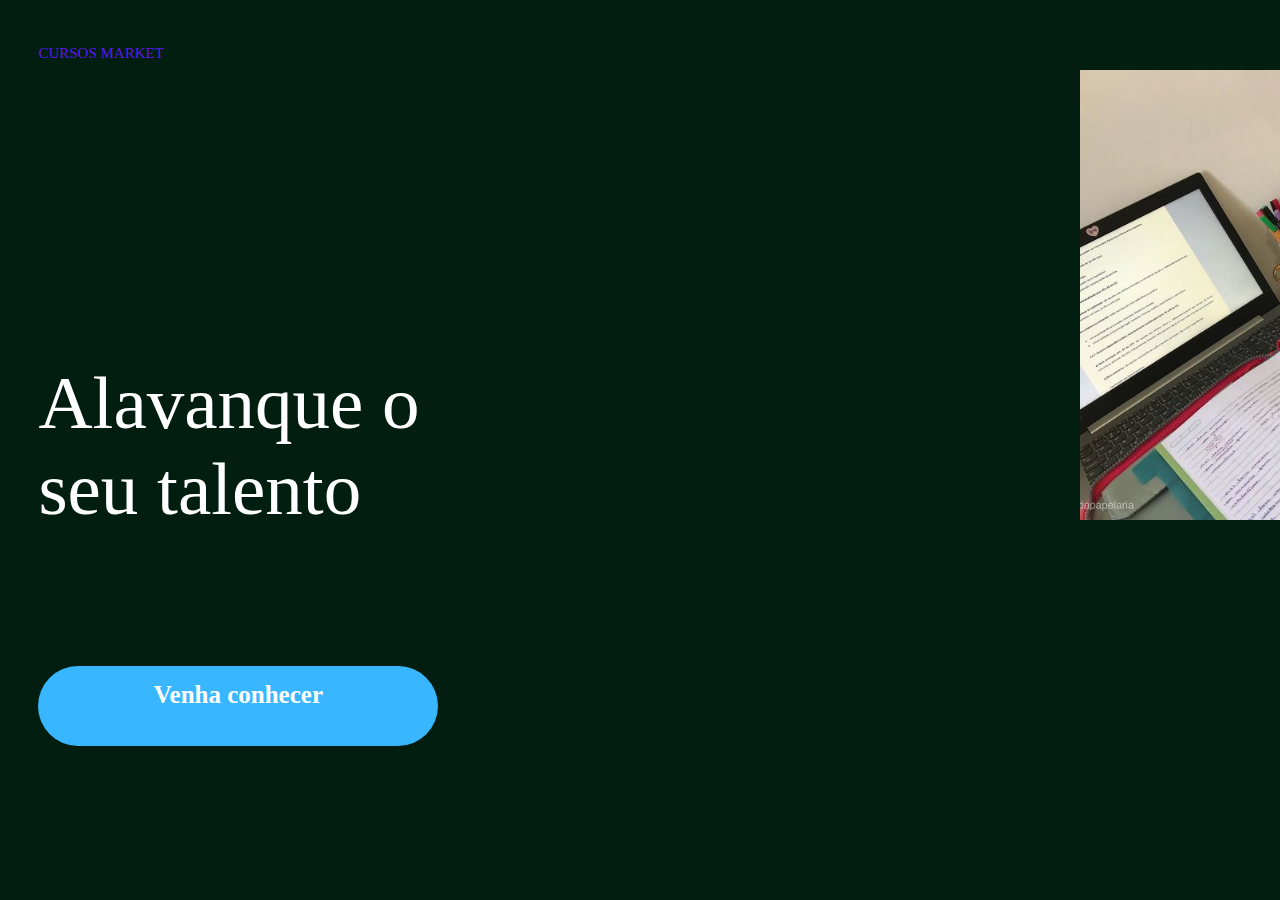
<file: index.html>
<!DOCTYPE html>
<html lang="pt-br">
<head>
    <link rel="stylesheet" href="../começo/CSS/comeco-css.css">
    <meta charset="UTF-8">
    <meta name="viewport" content="width=device-width, initial-scale=1.0">
    <title>Começo</title>
    <link rel="stylesheet" href="começo/CSS/comeco-css.css">
<body>
    <div id="texto1">CURSOS MARKET</div>
    <div id="texto2">Alavanque o <br> seu talento</div>
    <div id="box">
        
    
        <a href="login/login.html" class="botao-redondo">Venha conhecer</a>
    
</div>
    <img src="começo/IMG/livro1.jpg" id="livro">
    
</body>
</html>
</file>
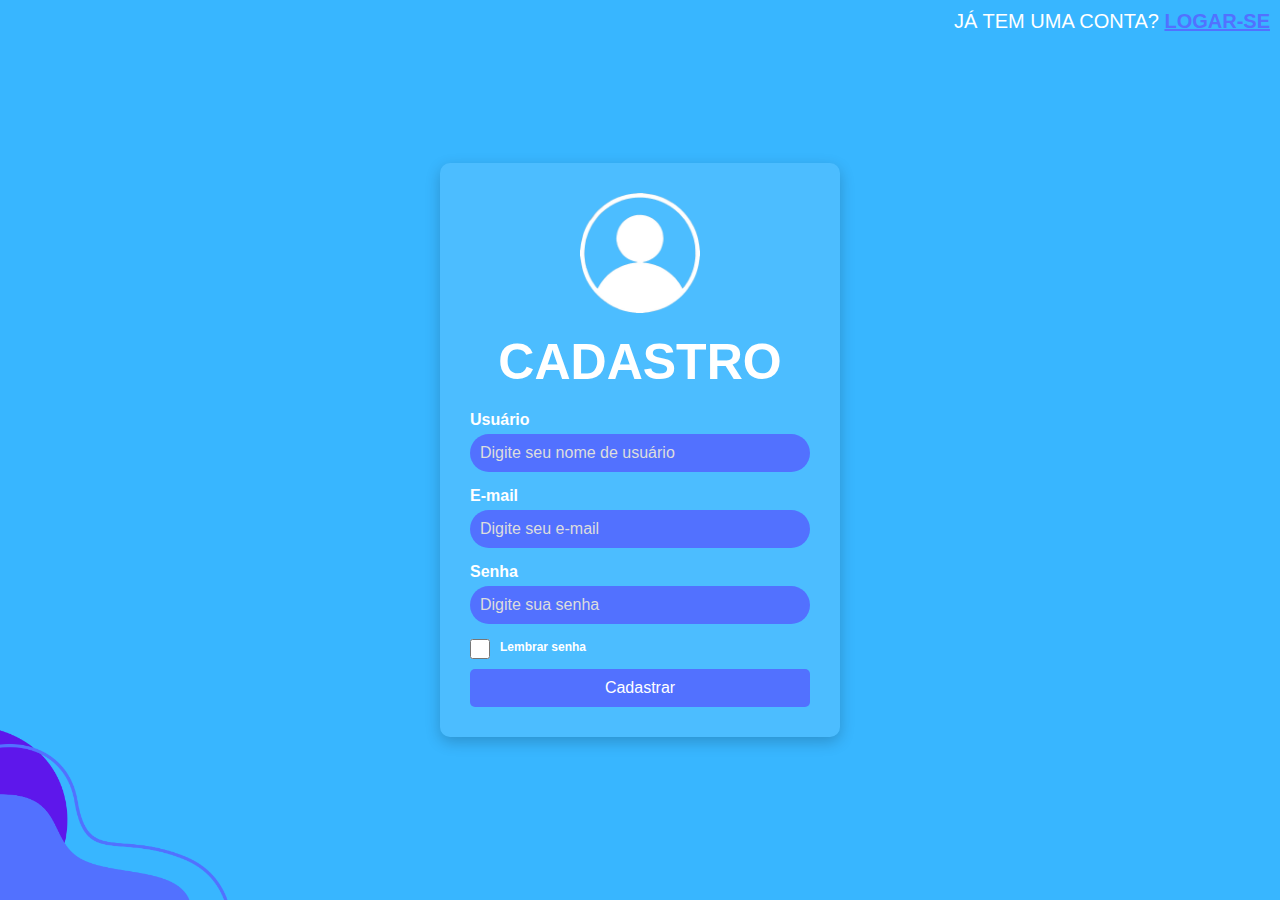
<file: cadastro/cadastro.html>
<!DOCTYPE html>
<html lang="pt-br">
<head>
    <meta charset="UTF-8">
    <meta name="viewport" content="width=device-width, initial-scale=1.0">
    <title>Cadastro | CursosMarket</title>
    <link rel="stylesheet" href="estilo.css">
</head>
<body>
        <p class="signup-link">JÁ TEM UMA CONTA? <a href="../login/login.html">LOGAR-SE</a></p>
    <div class="login-container">
        <img src="../img/user_imagem.png" alt="Imagem de Usuário" class="login-image">
        <h1 id="sw">CADASTRO</h1>
        <form action="#" method="POST">
            <div class="input-group">
                <label for="username">Usuário</label>
                <input type="text" id="username" name="username" placeholder="Digite seu nome de usuário" required>
            </div>
            <div class="input-group">
                <label for="username">E-mail</label>
                <input type="email" id="username" name="username" placeholder="Digite seu e-mail" required>
            </div>
            <div class="input-group">
                <label for="password">Senha</label>
                <input type="password" id="password" name="password" placeholder="Digite sua senha" required>
            </div>
            <div class="remember-me">
                <input type="checkbox" id="remember" name="remember">
                <label for="remember">Lembrar senha</label>
            </div>
            <button type="button" class="btn" onclick="location.href='../inicio/inicio.html'">Cadastrar</button>
        </form>
    </div>
    <img src="../img/login_imagem.PNG" alt="Imagem decorativa" class="bottom-left-image">
</body>
</html>
</file>
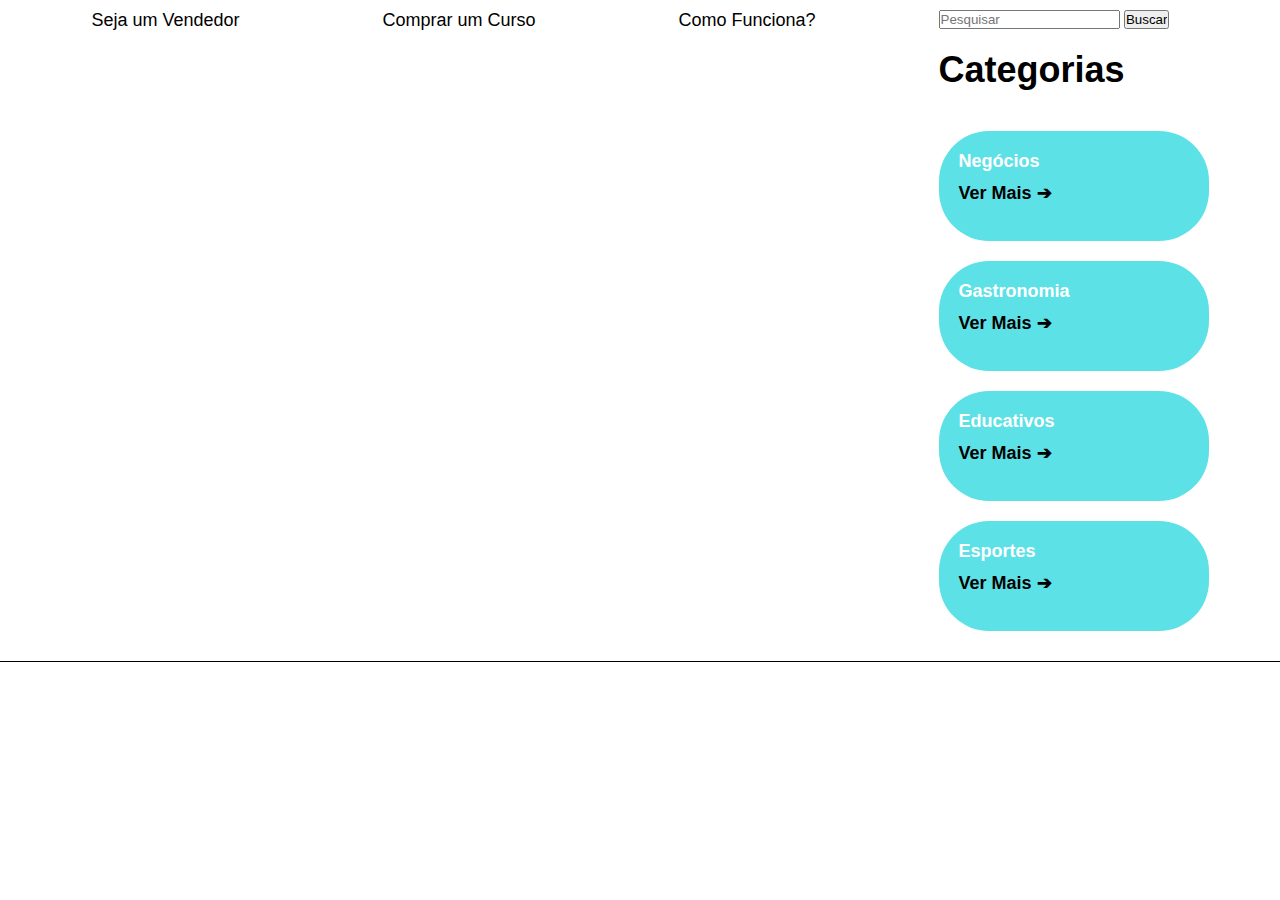
<file: categorias/categorias.html>
<!DOCTYPE html>
<html lang="pt-br">
<head>
    <meta charset="UTF-8">
    <meta name="viewport" content="width=device-width, initial-scale=1.0">
    <title>Categorias | CursosMarket</title>
    <link rel="stylesheet" href="css/estilo.css">
</head>
<body>
    <div class="uy">
        <nav class="navbar">
            <ul class="nav-list">
                <li><a href="../seja um vendedor/seja um vendedor.html">Seja um Vendedor</a></li>
                <li><a href="../categorias/categorias.html">Comprar um Curso</a></li>
                <li><a href="como-funciona?">Como Funciona?</a></li>
                <form class="pqs" action="/search" method="get">
                <div class="serch-box">    
                  <input class="search-txt" type="text" placeholder="Pesquisar" name="query" required>
                  <input type="submit" value="Buscar">
    </div>
    <div>
    <main>
        <h1 class="title">Categorias</h1>
        <section class="categories">
            <div class="category">
                <span class="category-name">Negócios</span>
                <a href="#" class="category-link">Ver Mais ➔</a>
            </div>
            <div class="category">
                <span class="category-name">Gastronomia</span>
                <a href="#" class="category-link">Ver Mais ➔</a>
            </div>
            <div class="category">
                <span class="category-name">Educativos</span>
                <a href="#" class="category-link">Ver Mais ➔</a>
            </div>
            <div class="category">
                <span class="category-name">Esportes</span>
                <a href="#" class="category-link">Ver Mais ➔</a>
            </div>
</file>
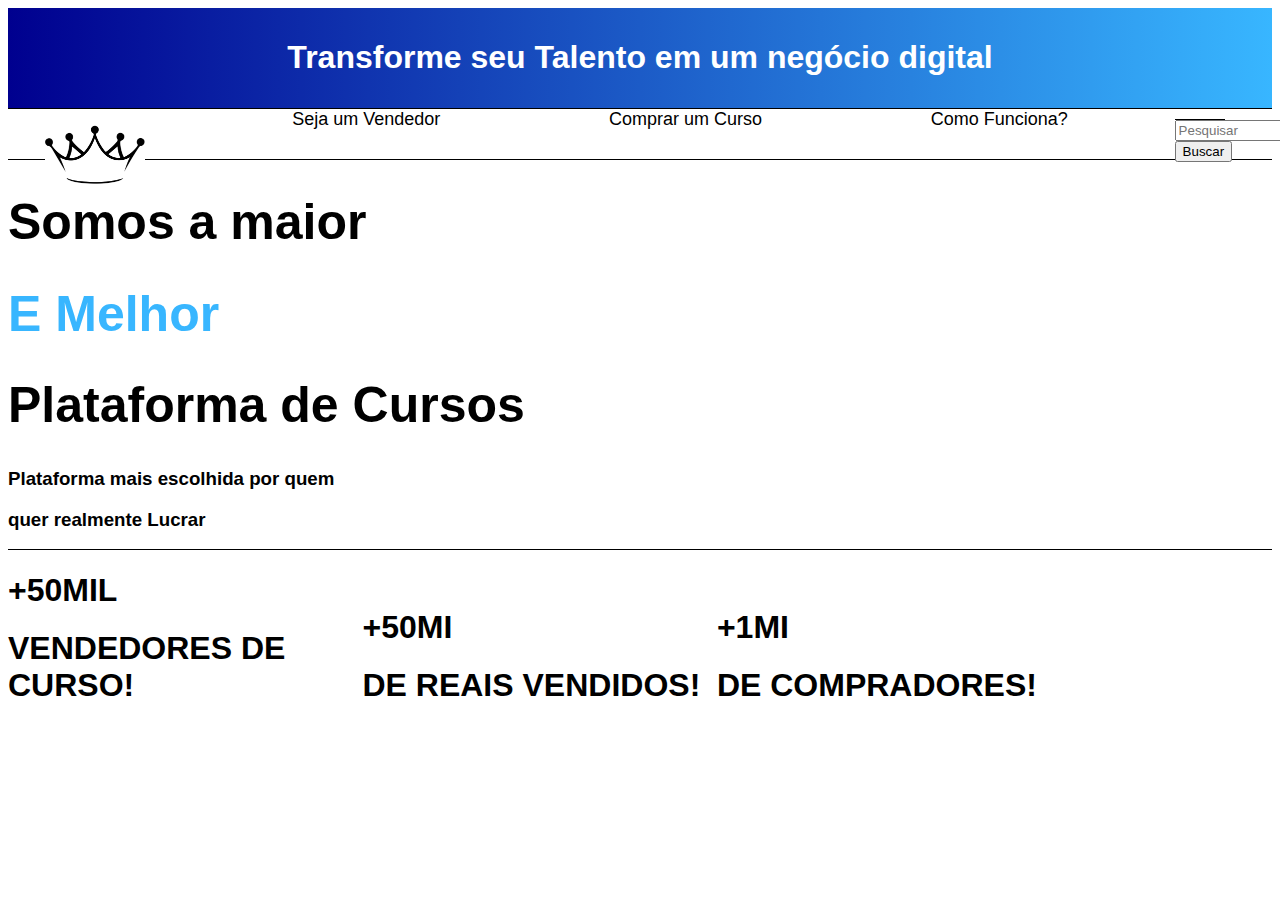
<file: inicio/inicio.html>
<!DOCTYPE html>
<html lang="pt-br">
<head>
    <meta charset="UTF-8">
    <meta name="viewport" content="width=device-width, initial-scale=1.0">
    <title>Página Inicial | CursosMarket</title>
    <link rel="stylesheet" href="css/estilo.css">
</head>
<body>
    <header>
        <h1>Transforme seu Talento em um negócio digital</h1>
    </header>
    <div class="uy">
        <nav class="navbar">
            <ul class="nav-list">
                <img src="../img/coroa da pagina.jpg" alt="símbolo premium" class="re">
                <li><a href="../seja um vendedor/seja um vendedor.html">Seja um Vendedor</a></li>
                <li><a href="../categorias/categorias.html">Comprar um Curso</a></li>
                <li><a href="../como funciona/como-funciona.html">Como Funciona?</a></li>
                <form class="pqs" action="/search" method="get">
                <div class="serch-box">    
                  <input class="search-txt" type="text" placeholder="Pesquisar" name="query" required>
                  <input type="submit" value="Buscar">
            </div>
            </form>
            </ul>
        </nav>
        </div>
    <div class="uy">
        <h1 id="se">Somos a maior</h1>
        <h1 id="rt">E Melhor</h1>
        <h1 id="fe">Plataforma de Cursos</h1>
        <h3>Plataforma mais escolhida por quem</h3>
        <h3>quer realmente Lucrar</h3>
    </div>
    <footer>
        <div>
          <div class="container-a">
             <h1>+50MIL</h1>
             <h1>VENDEDORES DE CURSO!</h1>
          </div>
          <div class="container-b">
            <h1>+50MI</h1>
            <h1>DE REAIS VENDIDOS!</h1>
          </div>
          <div class="container-c">
            <h1>+1MI</h1>
            <h1>DE COMPRADORES!</h1>
        </div>
        </div>
    </footer>    
</html>
</file>
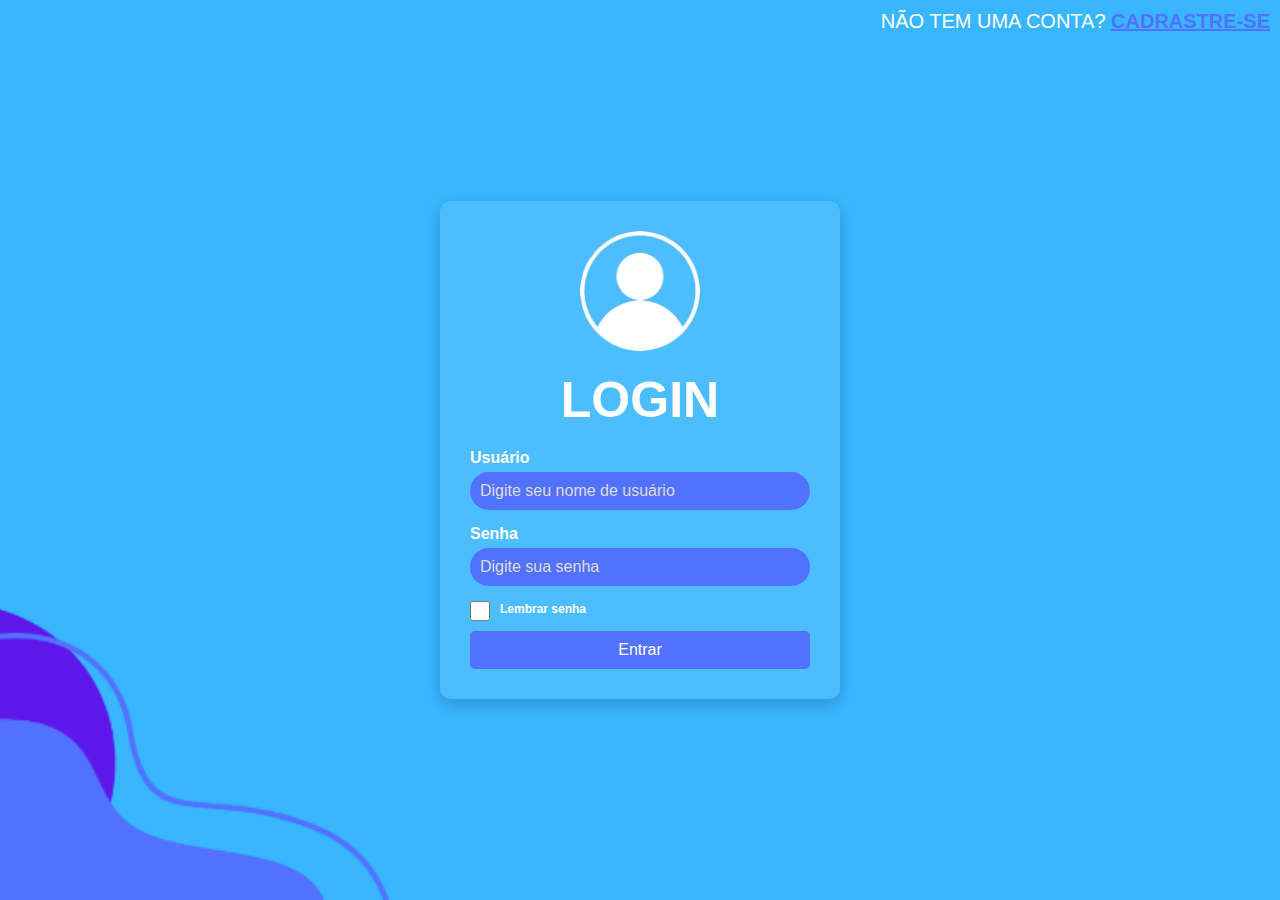
<file: login/login.html>
<!DOCTYPE html>
<html lang="pt-br">
<head>
    <meta charset="UTF-8">
    <meta name="viewport" content="width=device-width, initial-scale=1.0">
    <title>Login | CursosMarket</title>
    <link rel="stylesheet" href="estilo.css">
</head>
<body>
        <p class="signup-link">NÃO TEM UMA CONTA? <a href="../cadastro/cadastro.html">CADRASTRE-SE</a></p>
    <div class="login-container">
        <img src="../img/user_imagem.png" alt="Imagem de Usuário" class="login-image">
        <h1 id="sw">LOGIN</h1>
        <form action="#" method="POST">
            <div class="input-group">
                <label for="username">Usuário</label>
                <input type="text" id="username" name="username" placeholder="Digite seu nome de usuário" required>
            </div>
            <div class="input-group">
                <label for="password">Senha</label>
                <input type="password" id="password" name="password" placeholder="Digite sua senha" required>
            </div>
            <div class="remember-me">
                <input type="checkbox" id="remember" name="remember">
                <label for="remember">Lembrar senha</label>
            </div>
            <button type="button" class="btn" onclick="location.href='../inicio/inicio.html'">Entrar</button>
        </form>
    </div>
    <img src="../img/login_imagem.PNG" alt="Imagem decorativa" class="bottom-left-image">
</body>
</html>
</file>
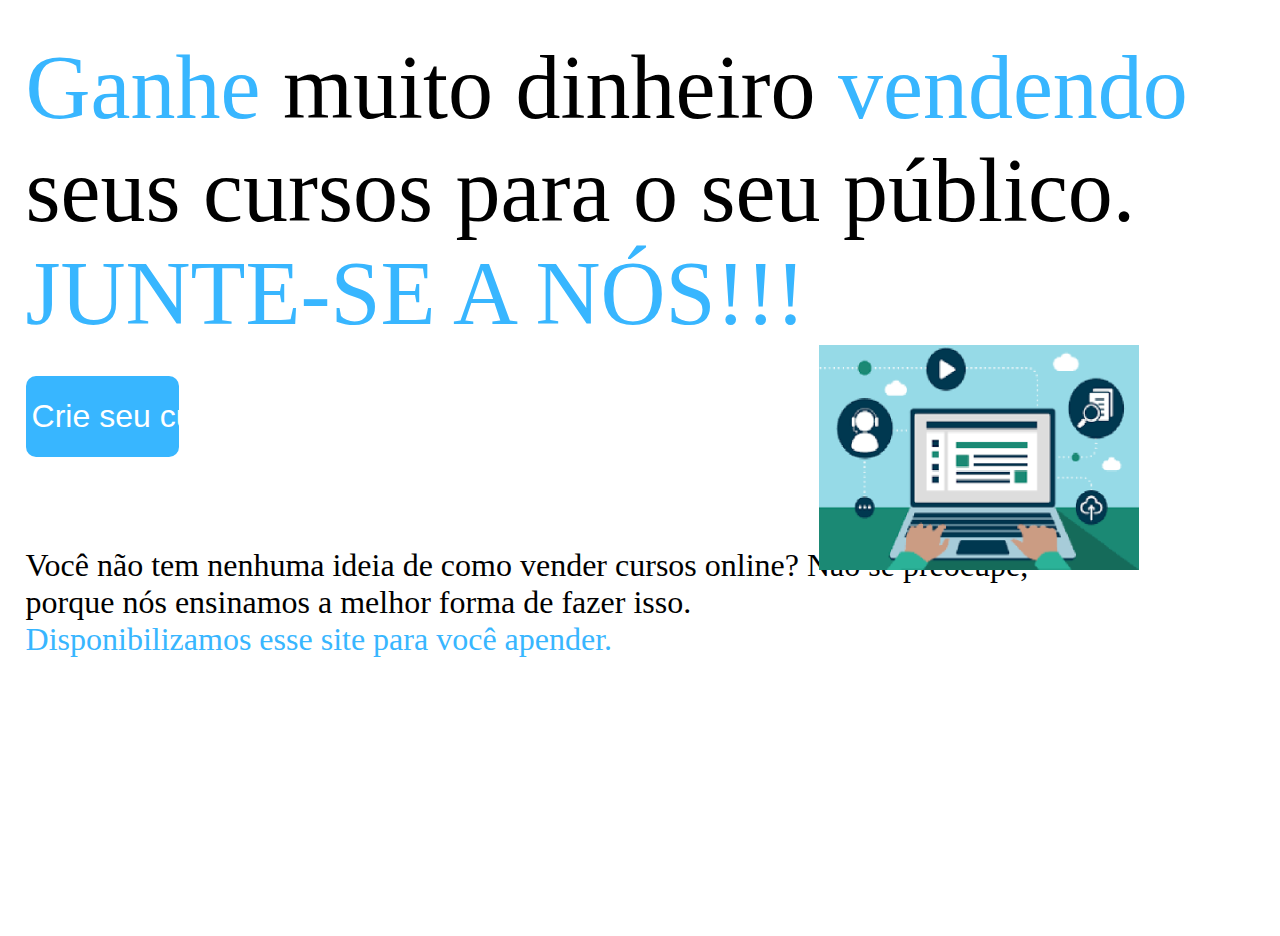
<file: seja um vendedor/seja um vendedor.html>
<!DOCTYPE html>
<html lang="pt-br">
<head>
    <meta charset="UTF-8">
    <meta name="viewport" content="width=device-width, initial-scale=1.0">
    <title>Seja um vendedor</title>
    <link rel="stylesheet" href="estilo.css">
</head>
<body>
    
    <div id="texto">
        <span style="color: #38b6ff;">Ganhe</span> muito dinheiro <span style="color: #38b6ff;">vendendo</span><br> seus cursos para o seu público. <br> <span style="color: #38b6ff;">JUNTE-SE A NÓS!!!</span> <br>
        <button id="b1">Crie seu curso</button>



<img id="foto" src="img/foto-782019-13198-Curso-de-Gestao-de-Financas-Pessoais-esta-com-matriculas-abertas.png">
    </div> 
    <div id="texto2"> Você não tem nenhuma ideia de como vender cursos online? Não se preocupe, <br>
        porque nós ensinamos a melhor forma de fazer isso. <br><span style="color: #38b6ff;">Disponibilizamos esse site para você apender.</span></div>
    

</body>
</html>
</file>
<file: começo/CSS/comeco-css.css>
body {
    margin: 0;
    padding: 0;
    background-color: #011e11;
}
#livro {
width: 450px;
height: 450px;
margin-left: 120vh;
margin-top: 5.5vw;
position: absolute;

}
#texto1 {
color: #5e17eb;
margin-left: 3vw;
font-size: 15px;
margin-top: 5vh;
position: absolute;

}
#texto2 {
color: white;
margin-left: 3vw;
margin-top: 40vh;
position: absolute;
font-size: 75px;

}
#box {
background-color: #38b6ff;
margin-top: 74vh;
margin-left: 3vw;
border-width: 2px 4px;
border-radius: 40px;
position: absolute;
width: 400px;
height: 80px;
text-align: center;



}
#nome {
color: white;
text-decoration: none;
margin-top: 5px;
margin-right: 10px;

}
.botao-redondo {
    display: inline-block;
    padding: 15px 30px;
    border-radius: 50px;
    background-color: #38b6ff;
    color: #fff;
    font-size: 25px;
    text-align: center;
    text-decoration: none;
    font-weight: bold;
    transition: background-color 0.3s;
}
</file>
<file: cadastro/estilo.css>
* {
    margin: 0;
    padding: 0;
    box-sizing: border-box;
}

body {
    font-family: Arial, sans-serif;
    background: #38b6ff;
    height: 100vh;
    display: flex;
    justify-content: center;
    align-items: center;
    color: #fff;
    position: relative;
}

.login-container {
    background-color: rgba(255, 255, 255, 0.1);
    padding: 30px;
    border-radius: 10px;
    box-shadow: 0 5px 15px rgba(0, 0, 0, 0.2);
    width: 90%; 
    max-width: 400px; 
    text-align: center;
}

h1 {
    margin-bottom: 20px;
}

.input-group {
    margin-bottom: 15px;
    text-align: left;
}

label {
    display: block;
    margin-bottom: 5px;
    font-weight: bold;
}

input {
    width: 100%;
    padding: 10px;
    border: none;
    border-radius: 5px;
    background-color: rgba(255, 255, 255, 0.2);
    color: #fff;
    font-size: 16px;
}

input::placeholder {
    color: #ddd;
}

input:focus {
    outline: none;
    box-shadow: 0 0 5px #6a11cb;
}

input[type="text"], input[type="password"], input[type="email"] {
    width: 100%;
    padding: 10px;
    border: none;
    border-radius: 50px;
    background-color: #5271ff;
    color: #fff;
    font-size: 16px;
}

.btn {
    width: 100%;
    padding: 10px;
    border: none;
    border-radius: 5px;
    background-color: #5271ff;
    color: #fff;
    font-size: 16px;
    cursor: pointer;
    transition: background 0.3s ease;
}

.btn:hover {
    background-color: #2575fc;
}

.signup-link {
    position: absolute;
    top: 10px;
    right: 10px;
    font-size: 14px;
    color: #fff;
    font-size: 20px;
    font-family: 'Franklin Gothic Medium', 'Arial Narrow', Arial, sans-serif;
}

.signup-link a {
    color: #5271ff;
    font-weight: bold;
}

.signup-link a:hover {
    text-decoration: underline;
}

.remember-me {
    display: flex;
    align-items: center;
    justify-content: flex-start;
    margin-bottom: 10px;
    font-size: 12px;
}

.remember-me input {
    margin-right: 10px;
    cursor: pointer;
}

.remember-me input[type="checkbox"] {
    width: 20px;
    height: 20px;
    accent-color: #5271ff;
    border: 2px solid #5271ff;
    border-radius: 50%;
    background-color: #38b6ff;
    transition: all 0.3s ease;
}

.login-image {
    width: 120px;
    height: auto;
    margin-bottom: 20px;
    display: block;
    margin-left: auto;
    margin-right: auto;
}

#sw {
    font-size: 50px;
    font-family: 'Franklin Gothic Medium', 'Arial Narrow', Arial, sans-serif;
}

.bottom-left-image {
    position: absolute;
    bottom: 0;
    left: 0;
    max-width: 500px; 
    height: auto;
}

@media (max-width: 768px) {
    body {
        flex-direction: column;
        justify-content: flex-start;
        padding: 20px;
    }

    .login-container {
        padding: 20px;
        max-width: 90%;
    }

    h1 {
        font-size: 24px;
    }

    .btn {
        font-size: 14px;
        padding: 8px;
    }

    .signup-link {
        font-size: 16px;
        top: 5px;
        right: 5px;
    }

    .remember-me {
        font-size: 10px;
    }

    .bottom-left-image {
        width: 200px;
    }
}

@media (max-width: 480px) {
    h1 {
        font-size: 20px;
    }

    .btn {
        font-size: 12px;
        padding: 6px;
    }

    .remember-me input[type="checkbox"] {
        width: 16px;
        height: 16px;
    }
}
</file>
<file: inicio/css/estilo.css>
header {
    background: linear-gradient(90deg, rgb(0, 0, 143), #38b6ff);
    padding: 30px;
    text-align: center;
    color: white;
}

nav ul li a {
    margin-left: 50px;
    border: 2px solid transparent;
}

body {
    font-family: Arial, sans-serif;
}

header {
    background-color: #333;
    padding: 10px 0;
}

.navbar {
    max-width: 2000px;
    max-height: 50px;
    margin: 0 auto;
}

.nav-list {
    list-style: none;
    display: flex;
    justify-content: space-around;
    margin: 0;
    padding: 0;
    flex-wrap: wrap;
}

.nav-list li {
    padding: 0 20px;
}

.nav-list a {
    color: black;
    text-decoration: none;
    font-size: 18px;
}

.nav-list a:hover {
    text-decoration: underline;
    color: black;
}

.re {
    width: 100px;
    height: auto;
    text-align: left;
}

.pqs {
    text-align: left;
    width: 50px;
    height: 70px;
    padding: 10px;
}

#rt {
    text-align: left;
    font-family: 'Neue Machina', sans-serif;
    font-size: 50px;
    color: #38b6ff;
}

div {
    border-top: 1px solid black;
    width: 100%;
}

#fe, #se {
    font-size: 50px;
}

#ger {
    font-size: 20px;
}

h3 {
    text-align: unset;
}

#cm {
    text-align: center;
}

#we {
    text-align: right;
}


footer div div {
    height: 200px;
    width: 350px;
    display: inline-block;
    border-top: none;
}

.search-text {
    position: absolute;
    background: white;
    height: 20px;
    border-radius: 20px;
}

.res {
    text-align: center;
    font-size: 40px;
    font-family: 'Franklin Gothic Medium', 'Arial Narrow', Arial, sans-serif;
}

.per {
    text-align: center;
    font-family: 'Franklin Gothic Medium', 'Arial Narrow', Arial, sans-serif;
    line-height: 0.5;
}

@media (max-width: 768px) {
    header {
        padding: 20px;
        font-size: 18px;
    }

    .nav-list {
        flex-direction: column;
        align-items: center;
    }

    .nav-list li {
        padding: 10px 0;
    }

    #rt {
        font-size: 35px; 
    }

    #fe, #se {
        font-size: 40px;
    }

    .re {
        width: 80px;
    }

    .pqs {
        width: 100%;
        height: auto;
        padding: 5px;
    }

    footer div div {
        height: auto;
        width: 90%;
        margin: 10px auto;
    }
}

@media (max-width: 480px) {
    header {
        font-size: 16px;
        padding: 10px;
    }

    .nav-list {
        font-size: 14px;
    }

    .nav-list a {
        font-size: 16px;
    }

    #rt, #fe, #se {
        font-size: 30px;
    }

    .re, .pqs {
        width: 100%;
    }

    .search-text {
        width: 100%;
    }
}
</file>
<file: login/estilo.css>
* {
    margin: 0;
    padding: 0;
    box-sizing: border-box;
}

body {
    font-family: Arial, sans-serif;
    background: #38b6ff;
    height: 100vh;
    display: flex;
    justify-content: center;
    align-items: center;
    color: #fff;
    position: relative;
}

.login-container {
    background-color: rgba(255, 255, 255, 0.1);
    padding: 30px;
    border-radius: 10px;
    box-shadow: 0 5px 15px rgba(0, 0, 0, 0.2);
    width: 90%; 
    max-width: 400px;
    text-align: center;
}

h1 {
    margin-bottom: 20px;
}

.input-group {
    margin-bottom: 15px;
    text-align: left;
}

label {
    display: block;
    margin-bottom: 5px;
    font-weight: bold;
}

input {
    width: 100%;
    padding: 10px;
    border: none;
    border-radius: 5px;
    background-color: rgba(255, 255, 255, 0.2);
    color: #fff;
    font-size: 16px;
}

input::placeholder {
    color: #ddd;
}

input:focus {
    outline: none;
    box-shadow: 0 0 5px #5271ff;
}

input[type="text"], input[type="password"] {
    width: 100%;
    padding: 10px;
    border: none;
    border-radius: 50px;
    background-color: #5271ff;
    color: #fff;
    font-size: 16px;
}

.btn {
    width: 100%;
    padding: 10px;
    border: none;
    border-radius: 5px;
    background-color: #5271ff;
    color: #fff;
    font-size: 16px;
    cursor: pointer;
    transition: background 0.3s ease;
}

.btn:hover {
    background-color: #2575fc;
}

.signup-link {
    position: absolute;
    top: 10px;
    right: 10px;
    font-size: 14px;
    color: #fff;
    font-size: 20px;
    font-family: 'Franklin Gothic Medium', 'Arial Narrow', Arial, sans-serif;
}

.signup-link a {
    color: #5271ff;
    font-weight: bold;
}

.signup-link a:hover {
    text-decoration: underline;
}

.remember-me {
    display: flex;
    align-items: center;
    justify-content: flex-start;
    margin-bottom: 10px;
    font-size: 12px;
}

.remember-me input {
    margin-right: 10px;
    cursor: pointer;
}

.remember-me input[type="checkbox"] {
    width: 20px;
    height: 20px;
    accent-color: #5271ff;
    border: 2px solid #5271ff;
    border-radius: 50%;
    background-color: #38b6ff;
    transition: all 0.3s ease;
}

.login-image {
    width: 120px;
    height: auto;
    margin-bottom: 20px;
    display: block;
    margin-left: auto;
    margin-right: auto;
}

#sw {
    font-size: 50px;
    font-family: 'Franklin Gothic Medium', 'Arial Narrow', Arial, sans-serif;
}

.bottom-left-image {
    position: absolute;
    bottom: 0;
    left: 0;
    width: 390px;
    max-width: 100%;
    height: auto;
}

@media (max-width: 768px) {
    body {
        flex-direction: column;
        justify-content: flex-start;
        padding: 20px;
    }

    .login-container {
        padding: 20px;
        max-width: 90%;
    }

    h1 {
        font-size: 24px;
    }

    .btn {
        font-size: 14px;
        padding: 8px;
    }

    .signup-link {
        font-size: 16px;
        top: 5px;
        right: 5px;
    }

    .remember-me {
        font-size: 10px;
    }

    .bottom-left-image {
        width: 300px; 
    }
}

@media (max-width: 480px) {
    h1 {
        font-size: 20px;
    }

    .btn {
        font-size: 12px;
        padding: 6px;
    }

    .remember-me input[type="checkbox"] {
        width: 16px;
        height: 16px;
    }

    .bottom-left-image {
        width: 250px;
    }
}
</file>
<file: seja um vendedor/estilo.css>
body {
height: 100vh;
padding: 0px;
margin: 0px;

} 
#texto {
font-size: 90px;
margin-left: 2vw;
margin-top: 4vh;


}


#b1 {
background-color: #38b6ff;
color: white;
height: 9vh;
width: 12vw;
border-radius: 10px;
border: none;
font-size: 32px;
text-wrap: nowrap  ;
margin-top: 10px;


}
#texto2 {
font-size: 32px;
margin-top: 10vh;
margin-left: 2vw;

}
#foto {
height: 25vh ;
width: 25vw;
margin-left: 50vw;
margin-bottom: 100vh;

position: absolute;
}
</file>
<file: categorias/css/estilo.css>
/* Reset */
body, ul, li, h1, a, form, input {
    margin: 0;
    padding: 0;
    box-sizing: border-box;
}

body {
    font-family: Arial, sans-serif;
    background-color: #ffffff;
    color: #000;
}

/* Navbar */
.navbar {
    background-color: #fff;
    border-bottom: 1px solid #000;
    padding: 10px 20px;
    display: flex;
    justify-content: space-between;
    align-items: center;
    flex-wrap: wrap;
}

.nav-list {
    list-style: none;
    display: flex;
    justify-content: space-around;
    margin: 0;
    padding: 0;
    flex-wrap: wrap;
    width: 100%;
}

.nav-list li {
    padding: 0 20px;
}

.nav-list a {
    color: black;
    text-decoration: none;
    font-size: 18px;
}

.nav-list a:hover {
    text-decoration: underline;
    color: black;
}

/* Search Form */
.search-form {
    display: inline-block;
    position: relative;
}

.search-input {
    padding: 5px;
    border: 1px solid #ccc;
    border-radius: 5px;
    width: 100%;
    max-width: 200px;
}


.title {
    font-size: 36px;
    font-weight: bold;
    margin: 20px 0;
    text-align:start;
}

.categories {
    display: grid;
    grid-template-columns: repeat(auto-fit, minmax(230px, 1fr));
    gap: 20px;
    padding: 20px;
    justify-items: center;
}

.category {
    background-color: #5ce1e6;
    padding: 20px;
    width: 100%;
    max-width: 230px;
    border-radius: 50px;
    position: relative;
    display: flex;
    flex-direction: column;
    align-items: flex-start;
    justify-content: flex-start;
    color: white;
    font-weight: bold;
    height: 70px;
    text-align: left;
}

.category2 {
    background-color: #b1b1b1;
    padding: 20px;
    width: 100%;
    max-width: 230px;
    border-radius: 50px;
    position: relative;
    display: flex;
    flex-direction: column;
    align-items: center;
    justify-content: center;
    text-align: center;
    height: 70px;
}

.category-name {
    font-size: 18px;
}

.category-link {
    font-size: 14px;
    margin-top: 10px;
    text-decoration: none;
    color: white;
}

.category-link:hover {
    text-decoration: underline;
}

@media (max-width: 768px) {
    .navbar {
        flex-direction: column;
        align-items: flex-start;
    }

    .nav-list {
        flex-direction: column;
        align-items: flex-start;
    }

    .nav-list li {
        margin-bottom: 10px;
    }

    .categories {
        grid-template-columns: repeat(auto-fit, minmax(150px, 1fr));
    }

    .category {
        height: auto;
        padding: 15px;
    }

    .category-name {
        font-size: 16px;
    }

    .category-link {
        font-size: 12px;
    }
}
</file>
